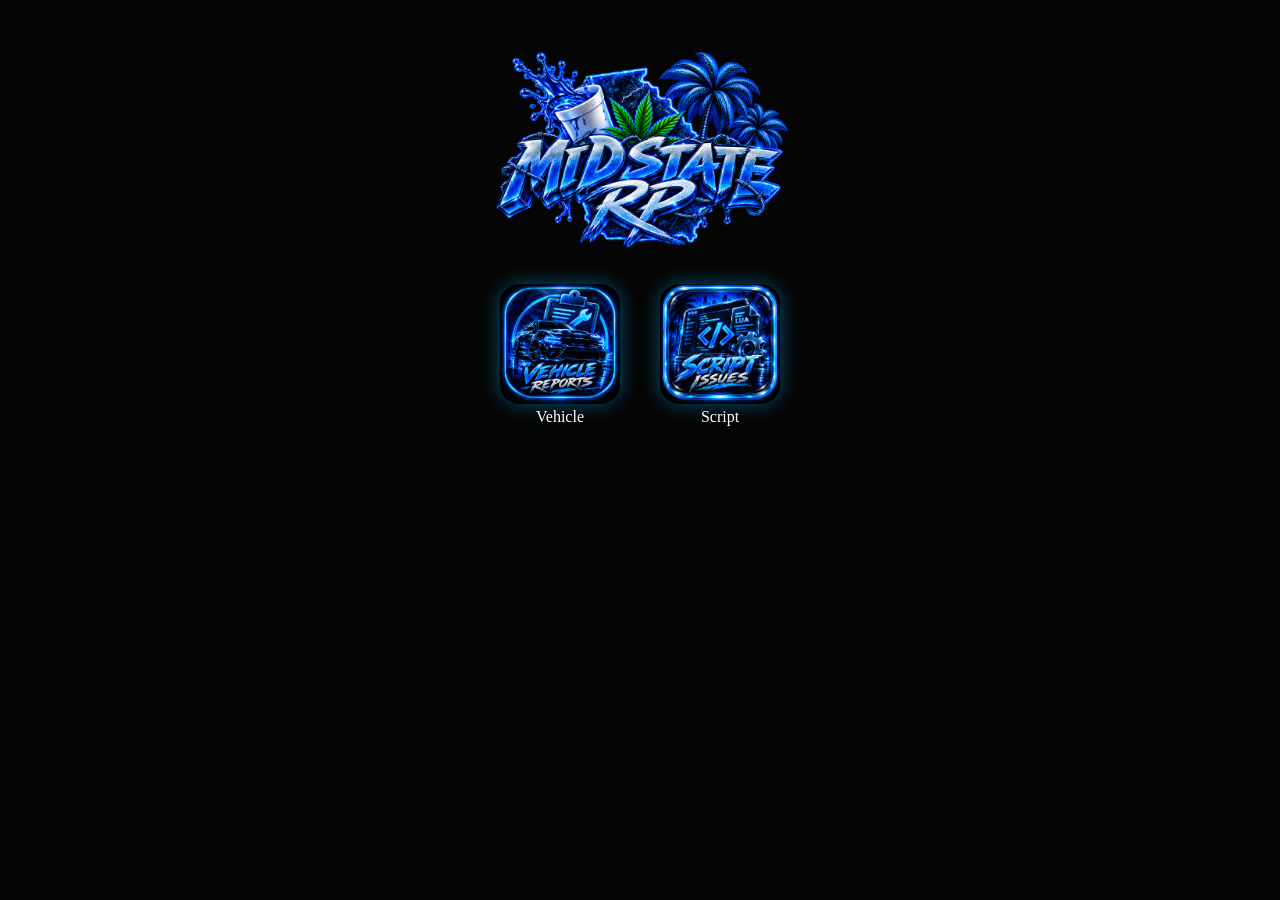
<file: index.html>
<!DOCTYPE html>
<html>
<head>
<meta charset="UTF-8">
<meta name="viewport" content="width=device-width, initial-scale=1.0">
<title>Mid State Tablet</title>
<link rel="stylesheet" href="css/main.css">
</head>
<body>

<div class="home">
    <img src="assets/logo.png" class="logo">

    <div class="grid">
        <div class="app" onclick="openApp('apps/vehicle.html')">
            <img src="assets/icons/vehicle.png">
            <span>Vehicle</span>
        </div>

        <div class="app" onclick="openApp('apps/script.html')">
            <img src="assets/icons/script.png">
            <span>Script</span>
        </div>
    </div>
</div>

<script src="js/main.js"></script>
</body>
</html>
</file>
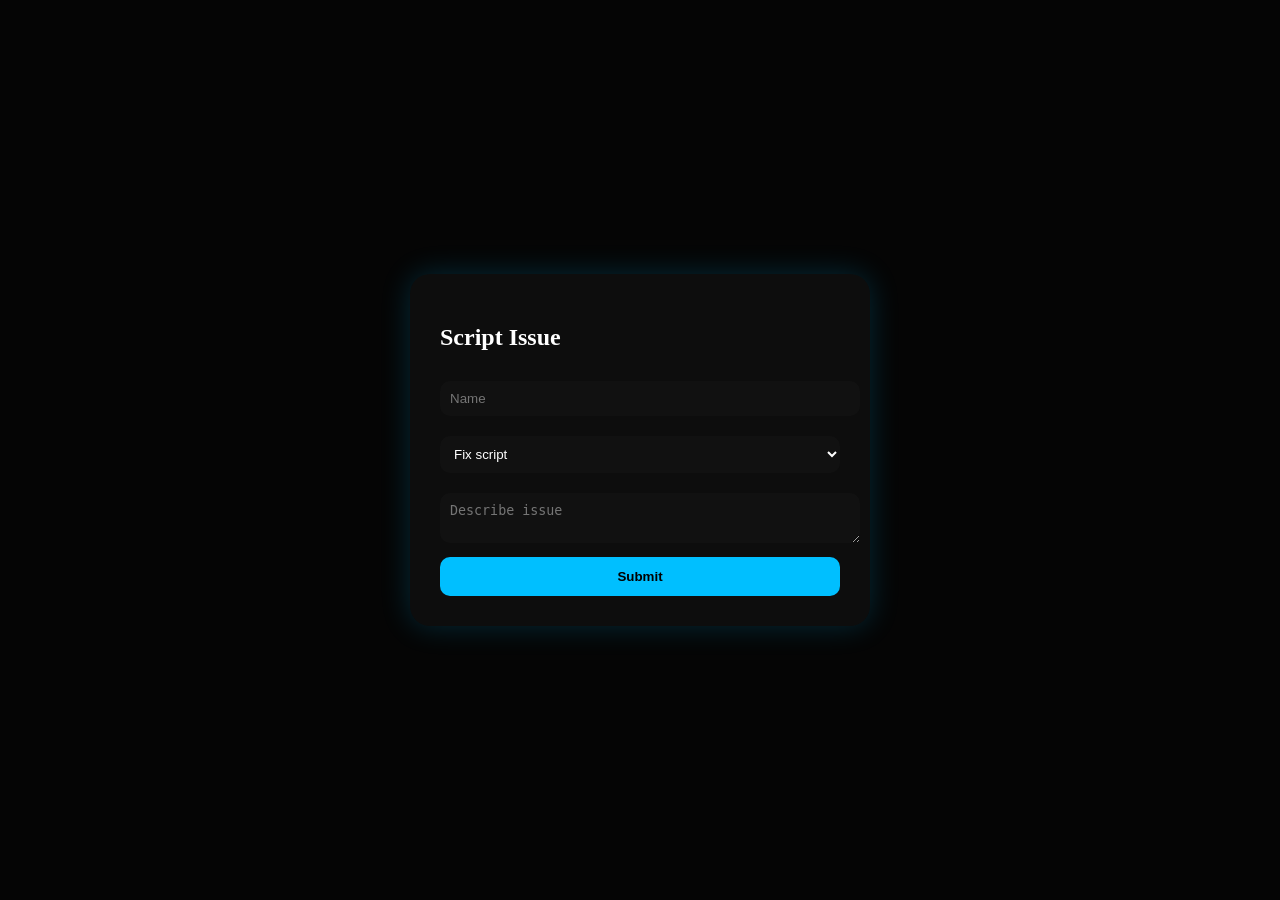
<file: apps/script.html>
<!DOCTYPE html>
<html>
<head>
<link rel="stylesheet" href="../css/apps.css">
</head>
<body>
<div class="panel">
<h2>Script Issue</h2>
<input id="user" placeholder="Name">
<select id="issue">
<option>Fix script</option>
<option>Script error</option>
<option>UI bug</option>
</select>
<textarea id="desc" placeholder="Describe issue"></textarea>
<button onclick="submit()">Submit</button>
</div>

<script src="../config.js"></script>
<script>
function submit(){
send(webhooks.script,{
content:"Script Issue",
embeds:[{description:document.getElementById('desc').value}]
});
}
</script>
</body>
</html>
</file>
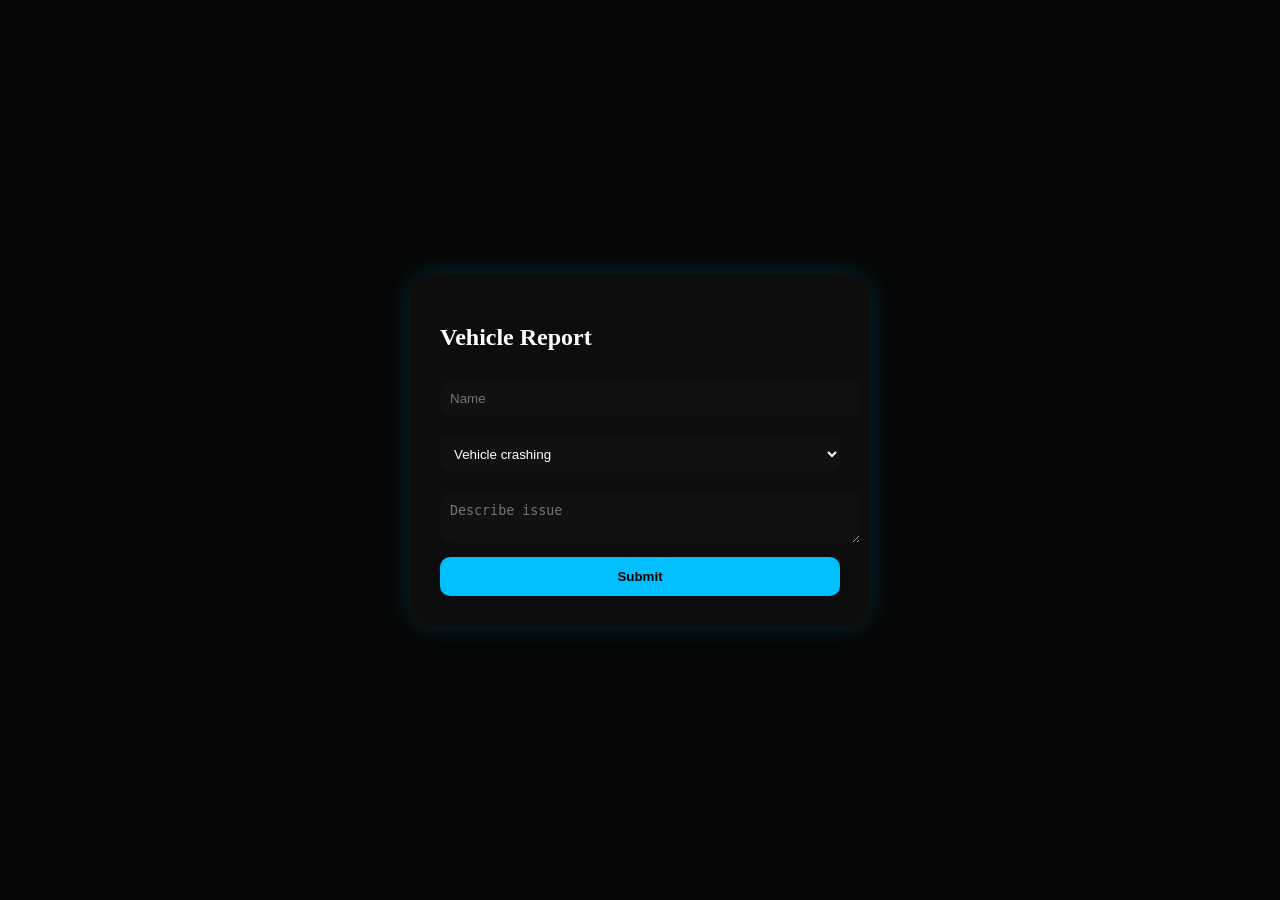
<file: apps/vehicle.html>
<!DOCTYPE html>
<html>
<head>
<link rel="stylesheet" href="../css/apps.css">
</head>
<body>
<div class="panel">
<h2>Vehicle Report</h2>
<input id="user" placeholder="Name">
<select id="issue">
<option>Vehicle crashing</option>
<option>Vehicle not loading</option>
<option>Vehicle no sound</option>
</select>
<textarea id="desc" placeholder="Describe issue"></textarea>
<button onclick="submit()">Submit</button>
</div>

<script src="../js/submit.js"></script>
<script src="../config.js"></script>
<script>
function submit(){
send(webhooks.vehicle,{
content:"Vehicle Report",
embeds:[{description:document.getElementById('desc').value}]
});
}
</script>
</body>
</html>
</file>
<file: css/main.css>
body{
margin:0;
background:#050505;
color:white;
font-family:Segoe UI;
}

.home{
text-align:center;
padding-top:50px;
}

.logo{
width:300px;
margin-bottom:30px;
}

.grid{
display:flex;
justify-content:center;
gap:40px;
}

.app{
width:120px;
cursor:pointer;
transition:.3s;
}

.app img{
width:100%;
border-radius:20px;
box-shadow:0 0 20px rgba(0,191,255,.4);
}

.app:hover{
transform:scale(1.1);
}
</file>
<file: css/apps.css>
body{
margin:0;
background:#050505;
font-family:Segoe UI;
color:white;
display:flex;
justify-content:center;
align-items:center;
height:100vh;
}

.panel{
background:#0D0D0D;
padding:30px;
border-radius:20px;
width:400px;
box-shadow:0 0 30px rgba(0,191,255,0.2);
}

input,select,textarea{
width:100%;
margin:10px 0;
padding:10px;
border:none;
border-radius:10px;
background:#111;
color:white;
}

button{
width:100%;
padding:12px;
background:#00BFFF;
border:none;
border-radius:10px;
font-weight:bold;
cursor:pointer;
}
</file>
